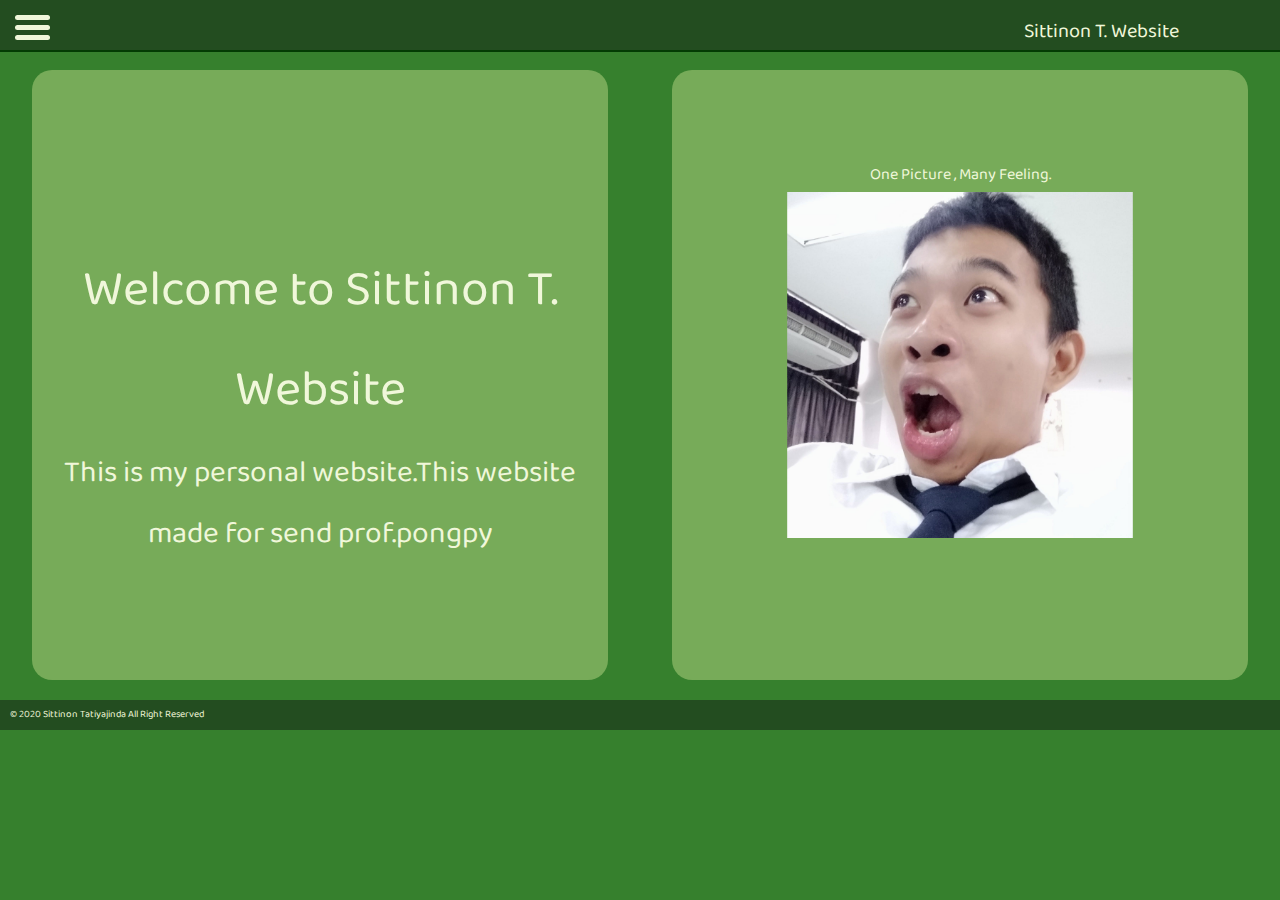
<file: index.html>
<!DOCTYPE html>
<html lang='en'>
    <head>
        <meta charset = 'utf-8'>
        <meta name="viewport" content="width=device-width, initial-scale=1.0">
        <link rel='stylesheet' href='css/nav.css'>
        <link rel='stylesheet' href='css/home.css'>
        <link href="https://fonts.googleapis.com/css2?family=Baloo+Bhaina+2&display=swap" rel="stylesheet">
        <title>Sittinon T. - Personal Website</title>
    </head>
    <body>
        <header>
            <div id = 'menu-bar'>
                <div id = 'menu'>
                    <div id='navbutton' onclick = 'onClickMenu()'>
                        <div id='bur1' class='bur'></div>
                        <div id='bur2' class='bur'></div>
                        <div id='bur3' class='bur'></div>
                    </div>
                    <div id='label'>Sittinon T. Website</div>
                </div>
                <ul class='nav' id='nav'>
                    <li><a href='index.html'>Home</a></li>
                    <li><a href='minigame.html'>Mini Game</a></li>
                    <li><a href='about.html'>About</a></li>
                </ul>
            </div>
        </header>
        <main>
            <section class="intro-box">
                <div class="sub-intro">
                    Welcome to Sittinon T. Website
                    <div class="detail-intro" >
                        This is my personal website.This website made for send prof.pongpy
                    </div>
                </div>
            </section>
            <section class="gal-box">
                <div class="gal-text">
                    One Picture , Many Feeling.
                </div>
                <img src="image/aomsineiei.jpg" alt="Buffo" class="gal-image">
            </section>
        </main>
        <footer>
            <div class="f-bar">
                <div class="f-text">
                    © 2020 Sittinon Tatiyajinda All Right Reserved  
                </div>
            </div>
        </footer>
        <script src='../js/nav.js'></script>
    </body>
</html>
</file>
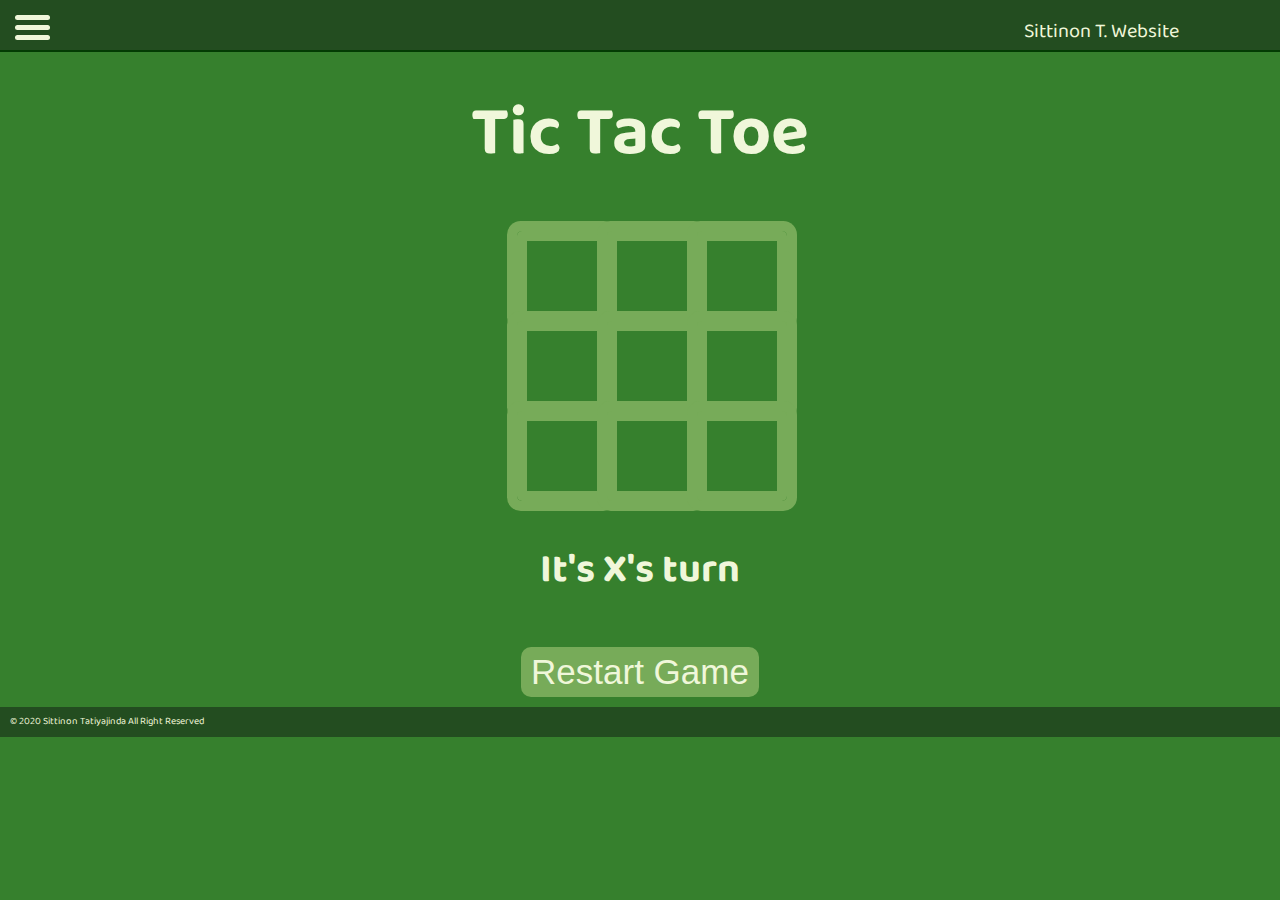
<file: minigame.html>
<!DOCTYPE html>
<html lang='en'>
    <head>
        <meta charset = 'utf-8'>
        <meta name="viewport" content="width=device-width, initial-scale=1.0">
        <link rel='stylesheet' href='css/nav.css'>
        <link rel='stylesheet' href='css/minigame.css'>
        <link href="https://fonts.googleapis.com/css2?family=Baloo+Bhaina+2&display=swap" rel="stylesheet">
        <title>Sittinon T. - Personal Website</title>
    </head>
    <body>
        <header>
            <div id = 'menu-bar'>
                <div id = 'menu'>
                    <div id='navbutton' onclick = 'onClickMenu()'>
                        <div id='bur1' class='bur'></div>
                        <div id='bur2' class='bur'></div>
                        <div id='bur3' class='bur'></div>
                    </div>
                    <div id='label'>Sittinon T. Website</div>
                </div>
                <ul class='nav' id='nav'>
                    <li><a href='index.html'>Home</a></li>
                    <li><a href='minigame.html'>Mini Game</a></li>
                    <li><a href='about.html'>About</a></li>
                </ul>
            </div>
        </header>
        <main>
            <section>
                <h1 class="game--title">Tic Tac Toe</h1>
                <div class="game--container">
                    <div data-cell-index="0" class="cell"></div>
                    <div data-cell-index="1" class="cell"></div>
                    <div data-cell-index="2" class="cell"></div>
                    <div data-cell-index="3" class="cell"></div>
                    <div data-cell-index="4" class="cell"></div>
                    <div data-cell-index="5" class="cell"></div>
                    <div data-cell-index="6" class="cell"></div>
                    <div data-cell-index="7" class="cell"></div>
                    <div data-cell-index="8" class="cell"></div>
                </div>
                <h2 class="game--status"></h2>
                <button class="game--restart hover">Restart Game</button>
            </section>
        </main>
        <footer>
            <div class="f-bar">
                <div class="f-text">
                    © 2020 Sittinon Tatiyajinda All Right Reserved  
                </div>
            </div>
        </footer>
        <script src='../js/nav.js'></script>
        <script src='../js/minigame.js'></script>
    </body>
</html>
</file>
<file: css/nav.css>
body{
    display: grid;
    background-color:#36802D;
    grid-template-areas: 
    "header"
    "main"
    "footer";
    margin: 0px;
    font-family: 'Baloo Bhaina 2',cursive;
}
header{
    display: grid;
    grid-area: header;
    background-color: #234D20;
}
main{
    display: grid;
    grid-area: main;
}
a{
    color:#F0F7DA ;
}
#menu-bar{
    box-shadow: 0px 2px 0px rgb(3, 59, 3);
}
#menu{
    display: flex;
    height: 50px;
}
#label{
    width: 140px;
    margin: 13px 0px;
    position: absolute;
    left: 55%;
    font-size: 15px;
    color: #F0F7DA;
}

/* ปุ่มเมนู */
.bur{
    height: 5px;
    width: 35px;
    display: block;
    border-radius: 50px;
    background-color: #F0F7DA;
}
#bur1{
    transform: translateY(-5px);
    transition: 0.5s;
}
#bur2{
    transition: 0.5s;
}
#bur3{
    transform: translateY(5px);
    transition: 0.5s;
}

/*เมนูที่แสดงหลังจากกด*/
.nav li a {
    color: #F0F7DA;
    text-decoration: none;
    font-size: 15px;

}
.nav li{
    list-style: none;
    padding: 10px 0px;
    text-align: center;
}
.nav{
    padding: 0px;
    margin: 0px 0px;
    display: none;
}
.change{
    display: block;
}

/*รูปร่างปุ่มหลังกด*/
.change #bur1{
    transform: translateY(4px) rotateZ(-135deg);
}
.change #bur3{
    transform: translateY(-6px) rotate(135deg);
}
.change #bur2{
    opacity: 0;
}

/*ขนาดปุ่ม Nav*/
#navbutton{
    width: 50px;
    height: 100%;
    margin: 20px 0px 20px 15px;
    cursor: pointer;
}
footer{
    font-size: 10px;
    color: #F0F7DA;
}
.f-bar{
    background-color: #234D20;
    padding: 5px;
}
.f-text{
    margin-left: 5px;
}
@media screen and (min-width: 500px) {
    #label{
        width: 180px;
        left: 65%;
        font-size: 20px;
    }
}
@media screen and (min-width: 940px) {
    #label{
        width: 180px;
        left: 80%;
        font-size: 20px;
    }
}
</file>
<file: css/home.css>
.intro-box{
    background-color:#77ab59;
    width: 90%;
    height: 250px ;
    margin: 20px 5%;
    border-radius: 20px;
    color: #F0F7DA;
}
.sub-intro{
    margin-top: 80px;
    text-align: center;
}
.detail-intro{
    text-align: center;
    font-size: 13px;
}
.gal-box{
    background-color:#77ab59;
    height: 350px;
    margin: 20px 5%;
    border-radius: 20px;
}
.gal-text{
    text-align: center;
    padding-top: 20px;
    color: #F0F7DA;
}
.gal-image{
    border-radius: 5px;
    padding: 0% 10%;
    width: 75%;
    /* margin: 20px; */
}
@media screen and (min-width: 500px) {
    .gal-image{
        width: 70%;
        display: flex;
        justify-content: center;
        align-items: center;
        padding: 0% 15%;
    }
    main{
        display: grid;
        grid-template-columns: 1fr 1fr;
    }
    .gal-box{
        height: 610px;
    }
    .intro-box{
        height: 610px ;
    }
    .sub-intro{
        margin-top: 175px;
        font-size: 30px;
    }
    .detail-intro{
        font-size: 20px;
    }
    .gal-text{
        margin-top: 70px;
    }
}
@media screen and (min-width: 940px) {
    .gal-image{
        width: 60%;
        display: flex;
        justify-content: center;
        align-items: center;
        padding: 0% 20%;
    }
    main{
        display: grid;
        grid-template-columns: 1fr 1fr;
    }
    .gal-box{
        height: 610px;
    }
    .intro-box{
        height: 610px ;
    }
    .sub-intro{
        margin-top: 175px;
        font-size: 50px;
    }
    .detail-intro{
        font-size: 30px;
    }
}
</file>
<file: css/minigame.css>
section {
    text-align: center;
}
h1{
    font-size: 30px;
    margin: 0px;
    color: #F0F7DA;
}
h2{
    font-size: 20px;
    color: #F0F7DA;
}
.game--container {
    display: grid;
    grid-template-columns: repeat(3, auto);
    width: 80%;
    padding: 20px;
    margin-left: 5px;
}
.game--restart{
    font-size: 20px;
    padding: 5px 10px;
    margin-bottom: 10px;
    border-radius: 10px;
    color: #F0F7DA;
    background-color: #77ab59;
    cursor: pointer;
    border: #77ab59;
}
.cell {
    width: 70px;
    height: 70px;
    box-shadow: 0 0 0 10px #77ab59;
    border-radius: 5px;
    border: 10px solid #77ab59;
    cursor: pointer;
    line-height: 100px;
    font-size: 100px;
    color: #F0F7DA;
}
@media screen and (min-width: 325px) {
    .game--container {
        width: 0%;
        padding: 0% 30%;
    }
    h1{
        font-size: 60px;
        margin: 20px;
    }
    h2{
        font-size: 35px;
    }
    .game--restart{
        font-size: 30px;
    }
}
@media screen and (min-width: 900px) {
    .game--container {
        padding: 0% 40%;
    }
    h1{
        font-size: 70px;
    }
    h2{
        font-size: 40px;
    }
    .game--restart{
        font-size: 35px;
    }
}
</file>
